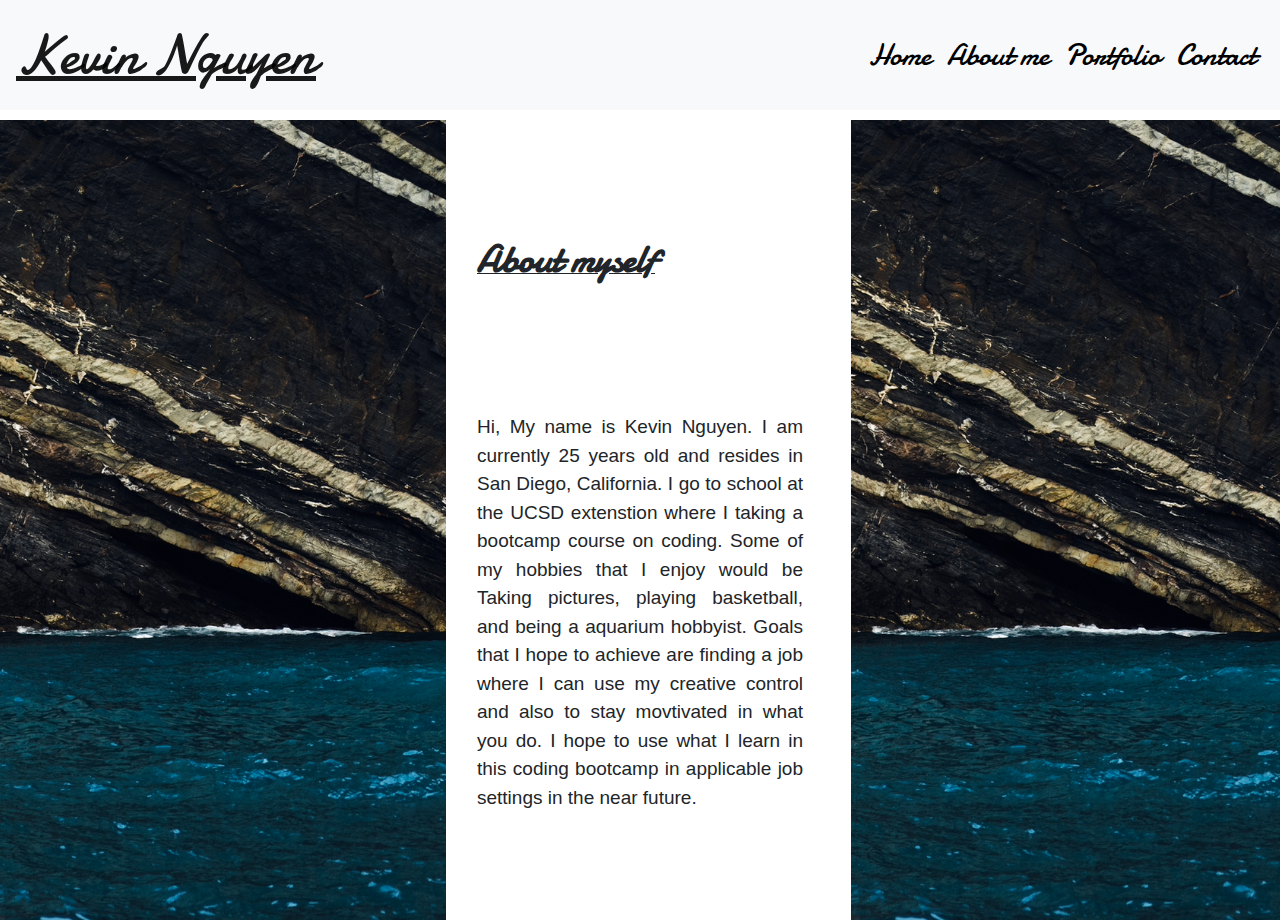
<file: about-me.html>
<!DOCTYPE html>
<html lang="en">
<!--Header-->

<head>
  <meta charset="UTF-8">
  <meta name="viewport" content="width=device-width, initial-scale=1.0">
  <!---Bootstrap Link-->
  <link rel="stylesheet" href="https://stackpath.bootstrapcdn.com/bootstrap/4.3.1/css/bootstrap.min.css"
    integrity="sha384-ggOyR0iXCbMQv3Xipma34MD+dH/1fQ784/j6cY/iJTQUOhcWr7x9JvoRxT2MZw1T" crossorigin="anonymous">
  <!--Damion font link-->
  <link href='https://fonts.googleapis.com/css?family=Damion' rel='stylesheet'>
  <!--C styles sheet-->
  <link rel="stylesheet" href="css/about-me-style.css">
  <title>About Me</title>
</head>

<body>
  <!---Nav bar on top-->
  <nav class="navbar navbar-expand-lg navbar-light bg-light">
    <a class="navbar-brand" href="#"><u>Kevin Nguyen</u></a>
    <hr>
    <hr>
    <div class="nav-minimize ml-auto">
      <div class="navbar-nav">
        <a class="nav-item nav-link" href="index.html">Home</a>
        <a class="nav-item nav-link" href="about-me.html">About me</a>
        <a class="nav-item nav-link" href="portfolio.html">Portfolio</a>
        <a class="nav-item nav-link" href="contact.html">Contact</a>
      </div>
    </div>
  </nav>
  <!---Picture plus about myself-->
  <!--ABOUT me section-->
  <div class="container">
    <div class="row">
      <div class="col-3">
        <!--Left side pic-->
        <img src="water.png" alt=”water”>
        <br>
      </div>
      <!---Paragraph-->
      <div class="col-sm-6">
        <p><u><b>About myself</b></u>
          <p>
            <p>Hi, My name is Kevin Nguyen. I am currently 25 years old and resides in San Diego, California. I go to
              school
              at the UCSD extenstion where I taking a bootcamp course on coding. Some of my hobbies that I enjoy would
              be
              Taking pictures, playing basketball, and being a aquarium hobbyist.
              Goals that I hope to achieve are finding a job where I can use my creative control and also to stay
              movtivated
              in what you do. I hope to use what I learn in this coding bootcamp in applicable job settings in the near
              future.</p>
      </div>
      <!---right side pic-->
      <div class="col-sm-3">
        <img src="water.png" img class="right" alt=”water”></img>
      </div>
    </div>
  </div>
</body>
</html>
</file>
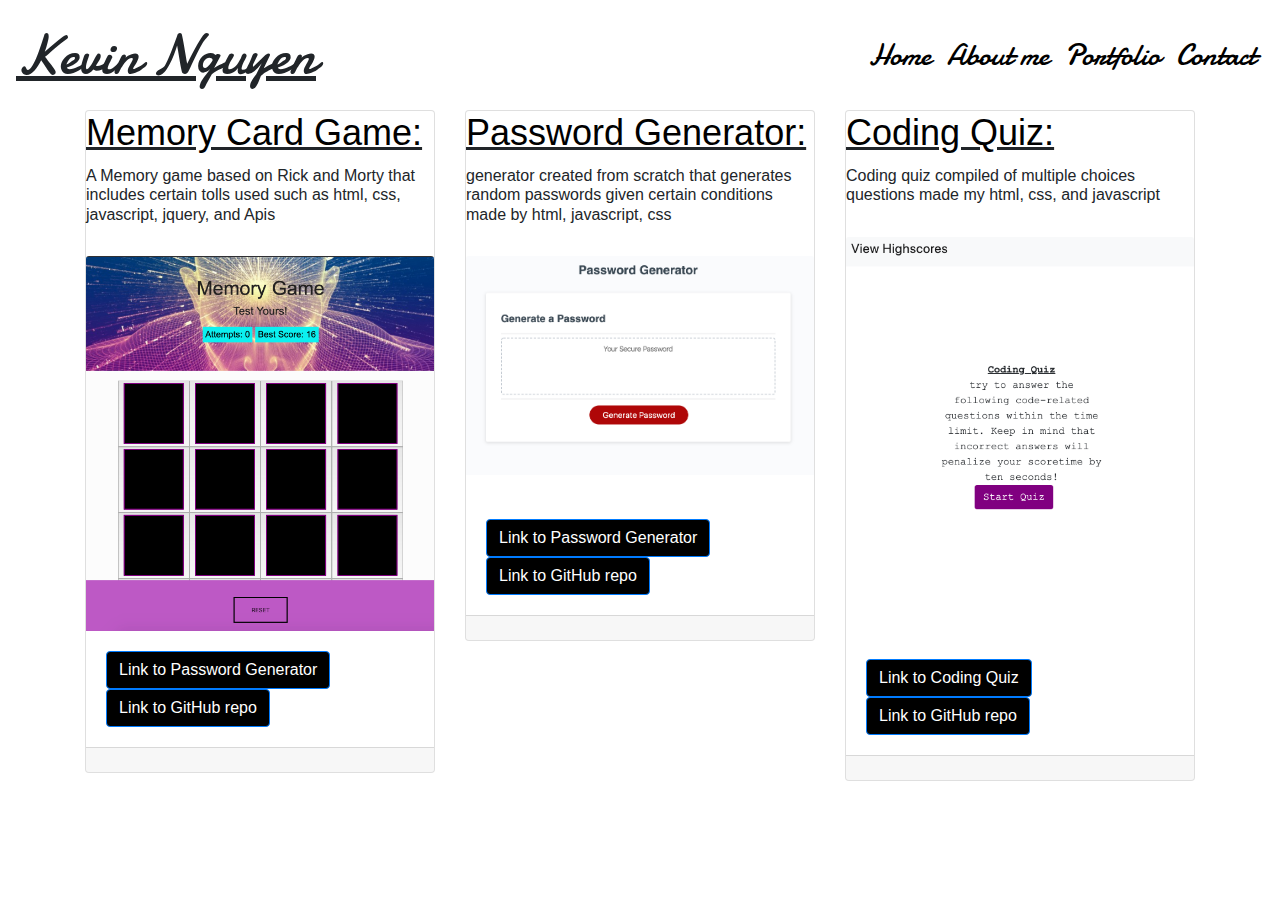
<file: portfolio.html>
<!DOCTYPE html>
<html lang="en">

<head>
    <meta charset="UTF-8">
    <meta name="viewport" content="width=device-width, initial-scale=1.0">
    <!--bootstrap links-->
    <link rel="stylesheet" href="https://stackpath.bootstrapcdn.com/bootstrap/4.3.1/css/bootstrap.min.css"
        integrity="sha384-ggOyR0iXCbMQv3Xipma34MD+dH/1fQ784/j6cY/iJTQUOhcWr7x9JvoRxT2MZw1T" crossorigin="anonymous">
    <!--damion-->
    <link href='https://fonts.googleapis.com/css?family=Damion' rel='stylesheet'>
    <!--css-->
    <link rel="stylesheet" href="css/portfolio-style.css">
    <title>Portfolio</title>
</head>

<body>
    <!--nav bar with top header-->
    <nav class="navbar navbar-expand-lg">
        <a class="navbar-brand"><u>Kevin Nguyen</u></a>
        <hr>
        <hr>
        </button>
        <!--links to other page-->
        <div class="nav-minimize ml-auto">
            <div class="navbar-nav">
                <a class="nav-item nav-link" href="index.html">Home</a>
                <a class="nav-item nav-link" href="about-me.html">About me</a>
                <a class="nav-item nav-link" href="portfolio.html">Portfolio</a>
                <a class="nav-item nav-link" href="contact.html">Contact</a>
            </div>
        </div>
    </nav>
    <div class="container">
        <div class="row">
            <div class="col-4">
                <div class="card-deck">
                    <div class="card">
                        <strong><u>
                                <h5 class="card-title">Memory Card Game:</h5>
                            </u></strong>
                        <h6> A Memory game based on Rick and Morty that includes certain tolls used such as html, css,
                            javascript, jquery, and Apis</h6>
                        <br>
                        <img class="card-img-top" src="./images/memorygame .png" alt="Card image cap">
                        <div class="card-body">
                            <a class="btn btn-primary" href="https://kvnvn.github.io/Memory-Game/" role="button">Link to Password Generator</a>
                            <a class="btn btn-primary" href="https://github.com/Kvnvn/Memory-Game" role="button">Link to GitHub repo</a>
                        </div>
                        <div class="card-footer">
                            <small class="text-muted"></small>
                        </div>
                    </div>
                </div>
            </div>
            <div class="col-4">

                <div class="card">
                    <strong><u>
                            <h5 class="card-title">Password Generator:</h5>
                        </u></strong>
                    <h6> generator created from scratch that generates random passwords given certain conditions made by
                        html, javascript, css </h6>
                    <br>
                    <img class="card-img-top" src="./images/Password-gen.png" alt="Card image cap">
                    <div class="card-body">
                        <br>
                        <a class="btn btn-primary" href="https://kvnvn.github.io/password-generator/" role="button">Link to Password Generator</a>
                        <a class="btn btn-primary" href="https://github.com/Kvnvn/password-generator" role="button">Link to GitHub repo</a>
                    </div>
                    <div class="card-footer">
                        <small class="text-muted"></small>
                    </div>
                </div>
            </div>
            <div class="col-4">
                <div class="card">
                    <strong><u>
                            <h5 class="card-title">Coding Quiz:</h5>
                        </u></strong>
                    <h6>Coding quiz compiled of multiple choices questions made my html, css, and javascript</h6>
                    <br>
                    <img class="card-img-top" src="./images/coding-quiz.png " alt="Card image cap">
                    <div class="card-body">
                        <a class="btn btn-primary" href="https://kvnvn.github.io/coding-quiz/" role="button">Link to Coding Quiz</a>
                        <a class="btn btn-primary" href="https://github.com/Kvnvn/coding-quiz" role="button">Link to GitHub repo</a>
                    </div>
                    <div class="card-footer">
                        <small class="text-muted"></small>
                    </div>
                </div>

            </div>
        </div>
</body>

</html>
</file>
<file: css/about-me-style.css>
/* main website styles */
body{background-color: white;}
b{font-size: 38px;font-family:"damion";}
.bg-light{margin-right: 0em;
  margin: 0;}
  
  /* nav bar area */
  .navbar-light .navbar-nav .nav-link{color:black;}
  .navbar-brand{font-size:3.5rem;font-family:"damion";}
  .nav-item{font-family: "damion";font-size: 30px;color: #007bff;}
  
  /* picture styling */
  .bg-light{margin-right: 0em;
    margin: 0;}
    .navbar-expand-lg{background-color:white;}
    .navbar-brand{font-size:3.5rem;font-family:"damion";color: black;}
    .nav-item{font-family: "damion";
      font-size: 30px;color: black;}
      
  /* added row and columns for about me */
h1{margin-inline-start: 176px;font-family: "damion";text-align: center;}
img{height: 800px;width: 450px;margin: -89px;margin-top: 10px;}

p{margin-top: 0;
  margin-bottom: -16rem;
  PADDING: 63PX;
  text-align: justify;
  font-size: 20px;}


/* Media Query */
@media screen and (min-width: 500px){ 
  .container{width: 100%; height: auto;}
 .col-sm-6{float: left;padding: 59px;}
 p{margin-bottom: -4rem;font-size: 19px;}
}
/* smaller sizing*/
@media (max-width: 400px) {
  .nav-minimize {display: none !important;}
}
</file>
<file: css/portfolio-style.css>
body{background-color:rgb(white);}


a{color: black;}
.card-text{text-align:center;font-family: "damion"}
p{font-family:fantasy; font-size: 22px;}
b{font-size: 22px;}

.bg-light{margin-right: 0em;
  margin: 0;}
.navbar-expand-lg{background-color:white;}
.navbar-brand{font-size:3.5rem;font-family:"damion";color: black;}
.nav-item{font-family: "damion";
font-size: 30px;color: black;}

.btn-primary{background-color: black;color: white;}

.img-fluid{margin-left: 185px;}

footer{text-align: center;background-color: white;font-family:'Franklin Gothic Medium', 'Arial Narrow', Arial, sans-serif; color: black;}

/* loading bar annd font sizing */
h1{font-size: 60px;color:black;font-family: fantasy;}
.w-100{width: 100%; background-color: white;}
.jumbotron{margin-bottom: 14rem; background-color: #e9ecef;margin-top: 52px;}
h5{font-size: 2.25rem;color: black;}
</file>
